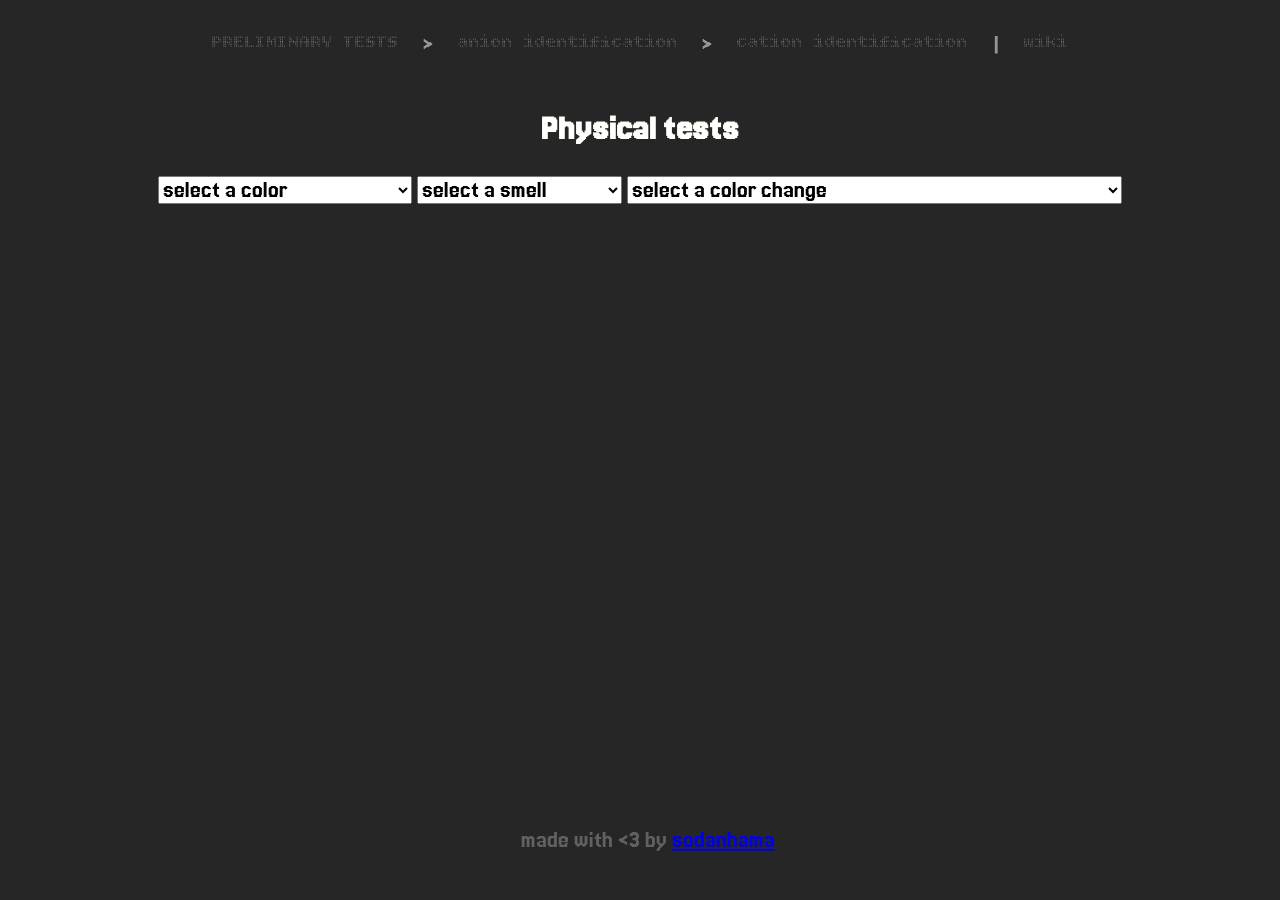
<file: index.html>
<!DOCTYPE html>
<html lang="en">
<head>
    <meta charset="UTF-8">
    <meta name="viewport" content="width=device-width, initial-scale=1.0">
    <link rel="stylesheet" href="./styles.css">
    <title>Preliminary tests</title>
</head>
<body>
    <header>
        <nav>
            <a href="./index.html">PRELIMINARY TESTS</a> > 
            <a href="./anion.html">anion identification</a> >
            <a href="./cation.html">cation identification</a> |
            <a href="./wiki.html">wiki</a>
        </nav>
    </header>
    <main>
        <h2>Physical tests</h2>
        <select id="color" name="color" required>
            <option value="" selected disabled hidden>select a color</option>
            <option value="absence of Cu^2+, Fe^2+, Fe^3+, Ni^2+, Mn^2+">white</option>
            <option value="presence of Cu^2+">blue or bluish green</option>
            <option value="presence of Fe^2+">light green</option>
            <option value="presence of Fe^3+">dark brown</option>
            <option value="presence of Ni^2+">green</option>
            <option value="presence of Co^2+">pink</option>
            <option value="presence of Mn^2+">light pink, flesh, or earthy</option>
        </select>
        <select id="smell" name="smell" required>
            <option value="" selected disabled hidden>select a smell</option>
            <option value="nothing">no smell</option>
            <option value="presence of NH_3^4+">ammoniacal smell</option>
            <option value="presence of CH_3COOH^-">vinegar like smell</option>
            <option value="presence of S^2-">rotten egg like smell</option>
        </select>
        <select id="dry-heating" name="dry-heating" required>
            <optgroup label="gas evolved">
                <option value="" selected disabled hidden>select a gas evolved</option>
                <option value="presence of CO_3^2- or C_2O_4^2-">colorless and odorless gas</option>
                <option value="presence of S^2-">colorless gas with a smell of rotten eggs</option>
                <option value="presence of SO_3^2-">colorless gas with a sulphur smell</option>
                <option value="presence of Cl^-">colorless gas with a pungent smell</option>
                <option value="presence of CH_3COOH^-">colorless gas with a smell of vinegar</option>
                <option value="presence of NH_3^4+">colorless gas with a characteristic ammonia smell</option>
                <option value="presence of NO_2^- or NO_3^- or Br^-">reddish brown gas with a pungent smell</option>
                <option value="presence of Cl_2">greenish yellow gas with a pungent smell</option>
                <option value="presence of I_2">dark violet gas with a pungent smell</option>
            </optgroup>
            <optgroup label="color change">
                <option value="" selected disabled hidden>select a color change</option>
                <option value="presence of Zn^2+">yellow when white and white when cold</option>
                <option value="presence of Pb^2+">brown when hot and yellow when cold</option>
                <option value="presence of CH_3COOH^-">white salt becomes black on heating</option>
            </optgroup>
        </select>
    </select>
    <p id="description"></p>
    </main>
    <footer>
        <p>
            made with <3 by <a href="https://github.com/sodanhama" target="_blank">sodanhama</a>
        </p>
    </footer>
    <script src="./index.js"></script>
</body>
</html>
</file>
<file: styles.css>
@import url('https://fonts.googleapis.com/css2?family=Jersey+20&family=Jost:ital,wght@0,100..900;1,100..900&family=Yarndings+20&display=swap');
@import url('https://fonts.googleapis.com/css2?family=Bitcount:wght@100..900&display=swap');

* {
    font-family: 'Jersey 20', sans-serif;
}

html {
    font-size: 150%;
}

body {
    background: #262626;
    color: #FFFFFC;
}

header {
    text-align: center;
    padding: 1rem;
}

main {
    text-align: center;
}

button {
    background: #6D8A96;
    border: 0.125rem solid #FFFFFC;
    border-radius: 0.125rem;
    color: #FFFFFC;
    font-size: 1rem;
    padding: 0.5rem 1rem;
    cursor: pointer;
}

footer {
    position: fixed;
    bottom: 1rem;
    width: 100%;
    text-align: center;
    color:#636060;
}

select {
    font-size: 1rem;
}

nav {
    display: flex;
    justify-content: center;
    gap: 1rem;
    color: #969696;
}

nav a {
    color: #969696;
    font-size: 0.75rem;
    text-decoration: none;
    font-weight: 200;
    font-family: 'Bitcount', sans-serif;
}
</file>
